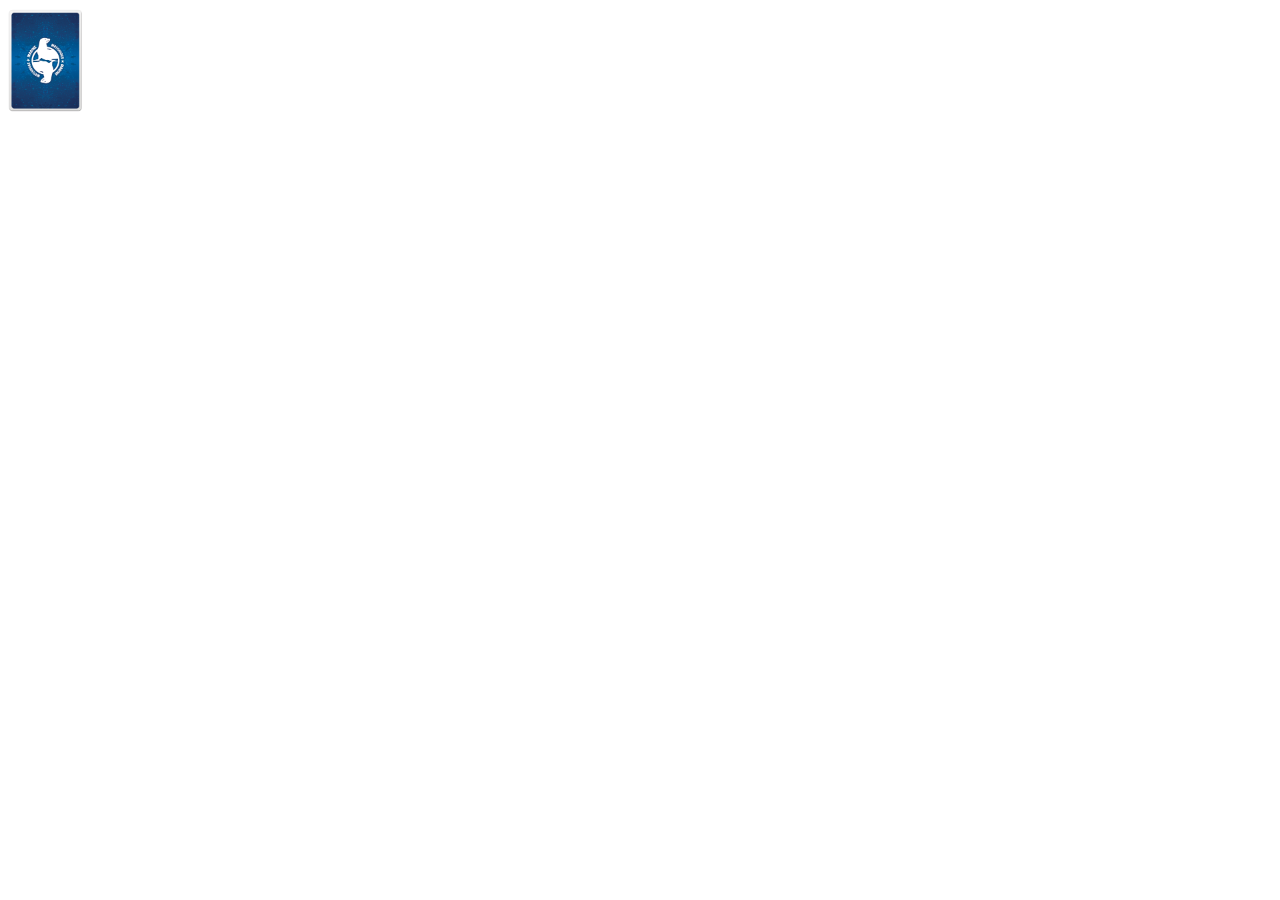
<file: card-turn3.html>
<!DOCTYPE html>
<html>
<head>
<meta name="viewport" content="width=device-width, initial-scale=1">

<style>
body {
  font-family: Arial, Helvetica, sans-serif;
}

.flip-card {
  background-color: transparent;
  width: 75px;
  height: 105px;
  perspective: 1000px;
}

.flip-card-inner {
  position: relative;
  width: 75px;
  height: 105px;
  text-align: center;
  transition: transform 0.6s;
  transform-style: preserve-3d;

}

.flip-card:hover .flip-card-inner {
  transform: rotateY(180deg);
}

.flip-card-front, .flip-card-back {
  position: absolute;
  width: 75px;
  height: 105px;
  -webkit-backface-visibility: hidden;
  backface-visibility: hidden;
}

.flip-card-front {
  background-color: transparent;
  color: black;
}

.flip-card-back {
  background-color: transparent;
  color: white;
  transform: rotateY(180deg);
}
</style>
</head>
<body>

 
 

<div class="flip-card">
  <div class="flip-card-inner">
    <div class="flip-card-front">
      <img src="./assets/images/cards/cardback.png" alt="back" style="width:75px;height:105px;">
    </div>
    <div class="flip-card-back">
 	<img src="./assets/images/cards/C2.png" alt="face" style="width:75px;height:105px;">
    </div>
  </div>
</div>

</body>
</html>
</file>
